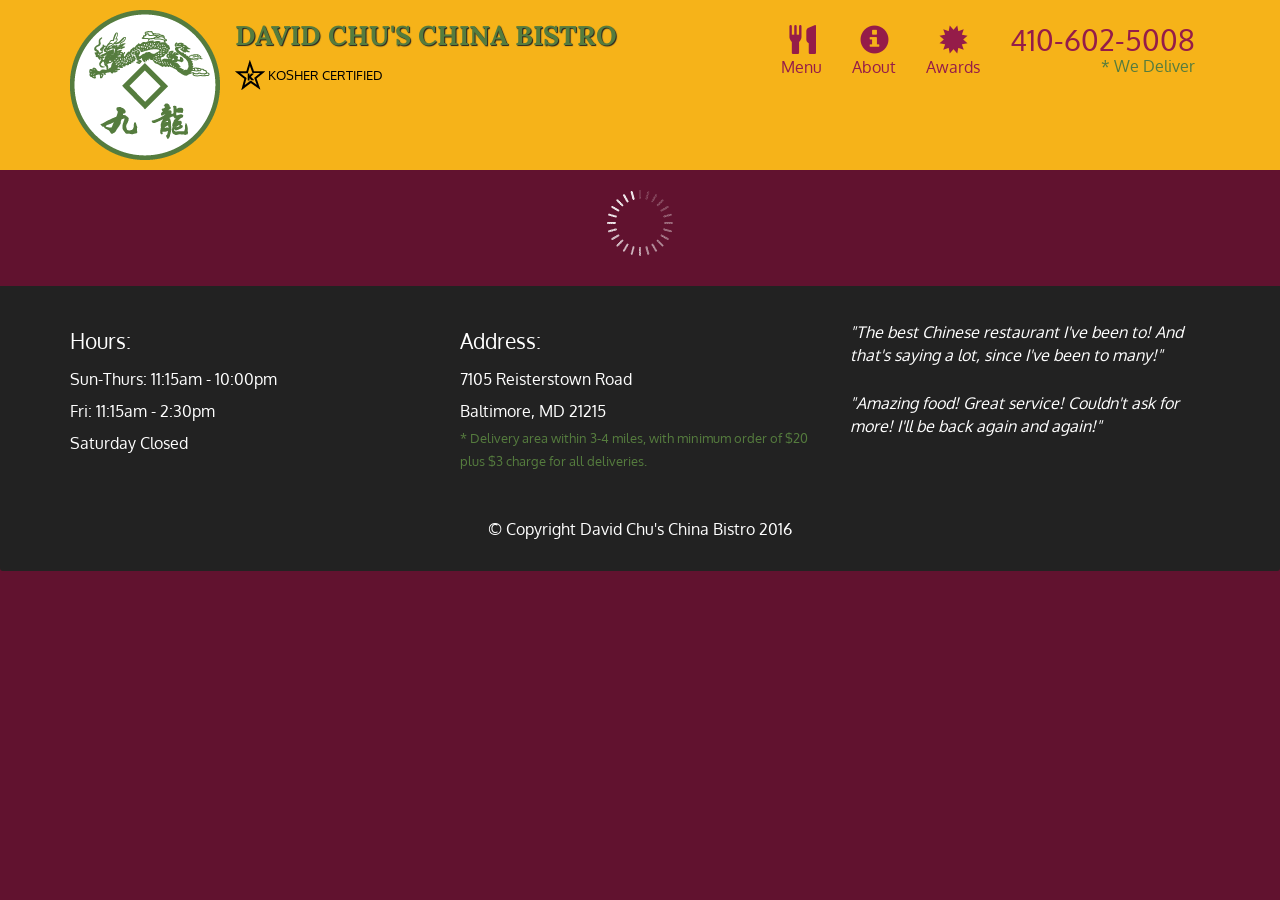
<file: mod-sol-5/index.html>
<!doctype html>
<html lang="en">
  <head>
    <meta charset="utf-8">
    <meta http-equiv="X-UA-Compatible" content="IE=edge">
    <meta name="viewport" content="width=device-width, initial-scale=1">
    <title>David Chu's China Bistro</title>
    <link rel="stylesheet" href="css/bootstrap.min.css">
    <link rel="stylesheet" href="css/styles.css">
    <link href='https://fonts.googleapis.com/css?family=Oxygen:400,300,700' rel='stylesheet' type='text/css'>
    <link href='https://fonts.googleapis.com/css?family=Lora' rel='stylesheet' type='text/css'>
  </head>
<body>
  <header>
    <nav id="header-nav" class="navbar navbar-default">
      <div class="container">
        <div class="navbar-header">
          <a href="index.html" class="pull-left visible-md visible-lg">
            <div id="logo-img" alt="Logo image"></div>
          </a>

          <div class="navbar-brand">
            <a href="index.html"><h1>David Chu's China Bistro</h1></a>
            <p>
              <img src="images/star-k-logo.png" alt="Kosher certification">
              <span>Kosher Certified</span>
            </p>
          </div>

          <button id="navbarToggle" type="button" class="navbar-toggle collapsed" data-toggle="collapse" data-target="#collapsable-nav" aria-expanded="false">
            <span class="sr-only">Toggle navigation</span>
            <span class="icon-bar"></span>
            <span class="icon-bar"></span>
            <span class="icon-bar"></span>
          </button>
        </div>
        
        <div id="collapsable-nav" class="collapse navbar-collapse">
           <ul id="nav-list" class="nav navbar-nav navbar-right">
            <li id="navHomeButton" class="visible-xs active">
              <a href="index.html">
                <span class="glyphicon glyphicon-home"></span> Home</a>
            </li>
            <li id="navMenuButton">
              <a href="#" onclick="$dc.loadMenuCategories();">
                <span class="glyphicon glyphicon-cutlery"></span><br class="hidden-xs"> Menu</a>
            </li>
            <li>
              <a href="#">
                <span class="glyphicon glyphicon-info-sign"></span><br class="hidden-xs"> About</a>
            </li>
            <li>
              <a href="#">
                <span class="glyphicon glyphicon-certificate"></span><br class="hidden-xs"> Awards</a>
            </li>
            <li id="phone" class="hidden-xs">
              <a href="tel:410-602-5008">
                <span>410-602-5008</span></a><div>* We Deliver</div>
            </li>
          </ul><!-- #nav-list -->
        </div><!-- .collapse .navbar-collapse -->
      </div><!-- .container -->
    </nav><!-- #header-nav -->
  </header>

  <div id="call-btn" class="visible-xs">
    <a class="btn" href="tel:410-602-5008">
    <span class="glyphicon glyphicon-earphone"></span>
    410-602-5008
    </a>
  </div>
  <div id="xs-deliver" class="text-center visible-xs">* We Deliver</div>

  <div id="main-content" class="container"></div>

  <footer class="panel-footer">
    <div class="container">
      <div class="row">
        <section id="hours" class="col-sm-4">
          <span>Hours:</span><br>
          Sun-Thurs: 11:15am - 10:00pm<br>
          Fri: 11:15am - 2:30pm<br>
          Saturday Closed
          <hr class="visible-xs">
        </section>
        <section id="address" class="col-sm-4">
          <span>Address:</span><br>
          7105 Reisterstown Road<br>
          Baltimore, MD 21215
          <p>* Delivery area within 3-4 miles, with minimum order of $20 plus $3 charge for all deliveries.</p>
          <hr class="visible-xs">
        </section>
        <section id="testimonials" class="col-sm-4">
          <p>"The best Chinese restaurant I've been to! And that's saying a lot, since I've been to many!"</p>
          <p>"Amazing food! Great service! Couldn't ask for more! I'll be back again and again!"</p>
        </section>
      </div>
      <div class="text-center">&copy; Copyright David Chu's China Bistro 2016</div>
    </div>
  </footer>

  <!-- jQuery (Bootstrap JS plugins depend on it) -->
  <script src="js/jquery-2.1.4.min.js"></script>
  <script src="js/bootstrap.min.js"></script>
  <script src="js/ajax-utils.js"></script>
  <script src="js/script.js"></script>
</body>
</html>
</file>
<file: mod-sol-5/css/styles.css>
body {
  font-size: 16px;
  color: #fff;
  background-color: #61122f;
  font-family: 'Oxygen', sans-serif;
}

/** HEADER **/
#header-nav {
  background-color: #f6b319;
  border-radius: 0;
  border: 0;
}

#logo-img {
  background: url('../images/restaurant-logo_large.png') no-repeat;
  width: 150px;
  height: 150px;
  margin: 10px 15px 10px 0;
}

.navbar-brand {
  padding-top: 25px;
}
.navbar-brand h1 { /* Restaurant name */
  font-family: 'Lora', serif;
  color: #557c3e;
  font-size: 1.5em;
  text-transform: uppercase;
  font-weight: bold;
  text-shadow: 1px 1px 1px #222;
  margin-top: 0;
  margin-bottom: 0;
  line-height: .75;
}
.navbar-brand a:hover, .navbar-brand a:focus {
  text-decoration: none;
}
.navbar-brand p { /* Kosher cert */
  color: #000;
  text-transform: uppercase;
  font-size: .7em;
  margin-top: 15px;
}
.navbar-brand p span { /* Star-K */
  vertical-align: middle;
}

#nav-list {
  margin-top: 10px;
}
#nav-list a {
  color: #951C49;
  text-align: center;
}
#nav-list a:hover {
  background: #E7E7E7;
}
#nav-list a span {
  font-size: 1.8em;
}

#phone {
  margin-top: 5px;
}
#phone a { /* Phone number */
  text-align: right;
  padding-bottom: 0;
}
#phone div { /* We Deliver */
  color: #557c3e;
  text-align: right;
  padding-right: 15px;
}

.navbar-header button.navbar-toggle, .navbar-header .icon-bar {
  border: 1px solid #61122f;
}
.navbar-header button.navbar-toggle {
  clear: both;
  margin-top: -30px;
}
/* END HEADER */

/* FOOTER */
.panel-footer {
  margin-top: 30px;
  padding-top: 35px;
  padding-bottom: 30px;
  background-color: #222;
  border-top: 0;
}
.panel-footer div.row {
  margin-bottom: 35px;
}
#hours, #address {
  line-height: 2;
}
#hours > span, #address > span {
  font-size: 1.3em;
}
#address p {
  color: #557c3e;
  font-size: .8em;
  line-height: 1.8;
}
#testimonials {
  font-style: italic;
}
#testimonials p:nth-child(2) {
  margin-top: 25px;
}
/* END FOOTER */



/* HOME PAGE */
.container .jumbotron {
  box-shadow: 0 0 50px #3F0C1F;
  border: 2px solid #3F0C1F;
}

#menu-tile, #specials-tile, #map-tile {
  height: 250px;
  width: 100%;
  margin-bottom: 15px;
  position: relative;
  border: 2px solid #3F0C1F;
  overflow: hidden;
}
#menu-tile:hover, #specials-tile:hover, #map-tile:hover {
  box-shadow: 0 1px 5px 1px #cccccc;
}
#menu-tile {
  background: url('../images/menu-tile.jpg') no-repeat;
  background-position: center;
}
#specials-tile {
  background: url('../images/specials-tile.jpg') no-repeat;
  background-position: center;
}
#menu-tile span, #specials-tile span, #map-tile span {
  position: absolute;
  bottom: 0;
  right: 0;
  width: 100%;
  text-align: center;
  font-size: 1.6em;
  text-transform: uppercase;
  background-color: #000;
  color: #fff;
  opacity: .8;
}
/* END HOME PAGE */

/* MENU CATEGORIES PAGE */
.category-tile { 
  position: relative;
  border: 2px solid #3F0C1F;
  overflow: hidden;
  width: 200px;
  height: 200px;
  margin: 0 auto 15px;
}
.category-tile span {
  position: absolute;
  bottom: 0;
  right: 0;
  width: 100%;
  text-align: center;
  font-size: 1.2em;
  text-transform: uppercase;
  background-color: #000;
  color: #fff;
  opacity: .8;
}
.category-tile:hover {
  box-shadow: 0 1px 5px 1px #cccccc;
}

#menu-categories-title + div {
  margin-bottom: 50px;
}
/* END MENU CATEGORIES PAGE */

/* SINGLE CATEGORY PAGE */
.menu-item-tile {
  margin-bottom: 25px;
}
.menu-item-tile hr {
  width: 80%;
}
.menu-item-tile .menu-item-price {
  font-size: 1.1em;
  text-align: right;
  margin-top: -15px;
  margin-right: -15px;
}
.menu-item-tile .menu-item-price span {
  font-size: .6em;
}
.menu-item-photo {
  position: relative;
  border: 2px solid #3F0C1F; 
  overflow: hidden;
  padding: 0;
  margin-right: -15px;
  margin-left: auto;
  margin-bottom: 20px;
  max-width: 250px;
}
.menu-item-photo div {
  position: absolute;
  bottom: 0;
  right: 0;
  width: 80px;
  background-color: #557c3e;
  text-align: center;
}
.menu-item-description {
  padding-right: 30px;
}
h3.menu-item-title {
  margin: 0 0 10px;
}
.menu-item-details {
  font-size: .9em;
  font-style: italic;
}
/* END SINGLE CATEGORY PAGE */


/********** Large devices only **********/
@media (min-width: 1200px) {
  .container .jumbotron {
    background: url('../images/jumbotron_1200.jpg') no-repeat;
    height: 675px;
  }
}

/********** Medium devices only **********/
@media (min-width: 992px) and (max-width: 1199px) {
  /* Header */
  #logo-img {
    background: url('../images/restaurant-logo_medium.png') no-repeat;
    width: 100px;
    height: 100px;
    margin: 5px 5px 5px 0;
  }
  /* End Header */

  /* Home Page */
  .container .jumbotron {
    background: url('../images/jumbotron_992.jpg') no-repeat;
    height: 558px;
  }
  /* End Home Page */
}

/********** Small devices only **********/
@media (min-width: 768px) and (max-width: 991px) {
  /* Home Page */
  .container .jumbotron {
    background: url('../images/jumbotron_768.jpg') no-repeat;
    height: 432px;
  }
  /* End Home Page */
}

/********** Extra small devices only **********/
@media (max-width: 767px) {
  /* Header */
  .navbar-brand {
    padding-top: 10px;
    height: 80px;
  }
  .navbar-brand h1 { /* Restaurant name */
    padding-top: 10px;
    font-size: 5vw; /* 1vw = 1% of viewport width */
  }
  .navbar-brand p { /* Kosher cert */
    font-size: .6em;
    margin-top: 12px;
  }
  .navbar-brand p img { /* Star-K */
    height: 20px;
  }

  #collapsable-nav a { /* Collapsed nav menu text */
    font-size: 1.2em;
  }
  #collapsable-nav a span { /* Collapsed nav menu glyph */
    font-size: 1em;
    margin-right: 5px;
  }

  #call-btn > a {
    font-size: 1.5em;
    display: block;
    margin: 0 20px;
    padding: 10px;
    border: 2px solid #fff;
    background-color: #f6b319;
    color: #951c49;
  }
  #xs-deliver {
    margin-top: 5px;
    font-size: .7em;
    letter-spacing: .1em;
    text-transform: uppercase;
  }
  /* End Header */

  /* Footer */
  .panel-footer section {
    margin-bottom: 30px;
    text-align: center;
  }
  .panel-footer section:nth-child(3) {
    margin-bottom: 0; /* margin already exists on the whole row */
  }
  .panel-footer section hr {
    width: 50%;
  }
  /* End Footer */

  /* Home Page */
  .container .jumbotron {
    margin-top: 30px;
    padding: 0;
  }
  #menu-tile, #specials-tile {
    width: 360px;
    margin: 0 auto 15px;
  }

  .menu-item-photo {
    margin-right: auto;
  }
  .menu-item-tile .menu-item-price {
    text-align: center;
  }
  .menu-item-description {
    text-align: center;;
  }
}


/********** Super extra small devices Only :-) (e.g., iPhone 4) **********/
@media (max-width: 479px) {
  /* Header */
  .navbar-brand h1 { /* Restaurant name */
    padding-top: 5px;
    font-size: 6vw;
  }
  /* End Header */
  
  /* Home page */
  #menu-tile, #specials-tile {
    width: 280px;
    margin: 0 auto 15px;
  }

  .col-xxs-12 {
    position: relative;
    min-height: 1px;
    padding-right: 15px;
    padding-left: 15px;
    float: left;
    width: 100%;
  }
}
</file>
